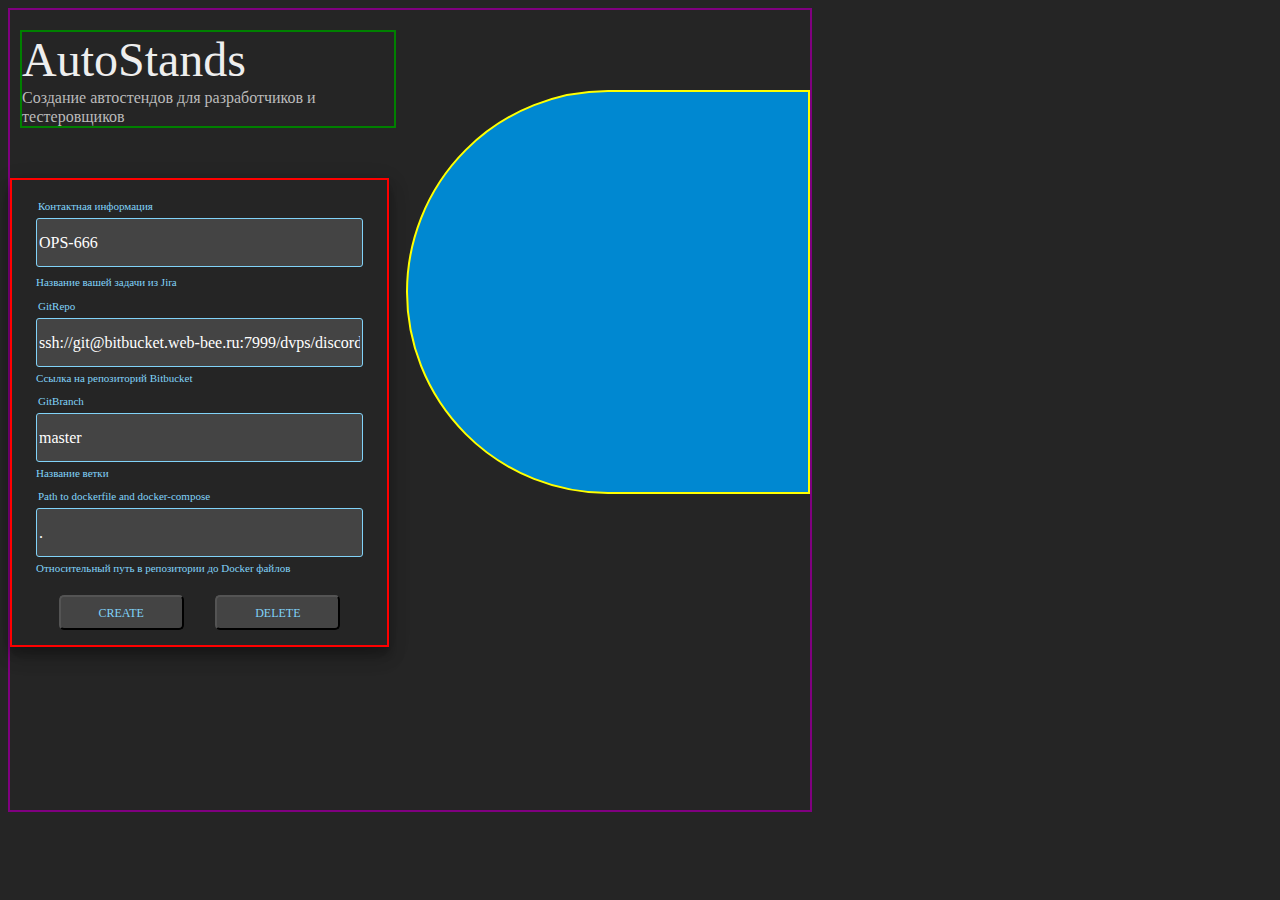
<file: index.html>
<!DOCTYPE html>
<html lang="en">
<head>
    <meta charset="UTF-8">
    <meta http-equiv="X-UA-Compatible" content="IE=edge">
    <meta name="viewport" content="width=device-width, initial-scale=1.0">
    <link rel="stylesheet" type="text/css" href="main.css">
    <link rel="stylesheet" type="text/css" href="input_rect.css">
    <link rel="stylesheet" type="text/css" href="buttons.css">
    <title>Autostands</title>
</head>
<body>
    <div class="main-div">
        <div class="first-inside">
            <div class="title-desc">
                <span class="autostands-title">AutoStands</span><br>
                <span class="autostands-desc">Создание автостендов для разработчиков и тестеровщиков</span>
            </div>
            <div class="input-main-rectangle">
                <div class="input-rectangle">
                    <div class="input-forms">
                            <legend>Контактная информация</legend>
                            <input type="text" value="OPS-666">
                            <div class="">
                                <span>Название вашей задачи из Jira</span>
                            </div>
                    </div>
                    <div class="input-forms">
                            <legend>GitRepo</legend>
                            <input type="text" value="ssh://git@bitbucket.web-bee.ru:7999/dvps/discord-jira-bot.git">
                            <span>Ссылка на репозиторий  Bitbucket</span>
                    </div>
                    <div class="input-forms">
                            <legend>GitBranch</legend>
                            <input type="text" value="master">
                            <span>Название ветки</span>
                    </div>
                    <div class="input-forms">
                            <legend>Path to dockerfile and docker-compose</legend>
                            <input type="text" value=".">
                            <span>Относительный путь в репозитории до Docker файлов</span>
                    </div>
                </div>
    
                <div class="buttons">
                    <div class="create-button">
                        <button>CREATE</button>
                    </div>
        
                    <div class="delete-button">
                        <button>DELETE</button>
                    </div>
                </div>
            </div>
        </div>
        
        <div class="second-inside">
            <div class="ellips"></div>
        </div>
    </div>    
</body>
</html>
</file>
<file: main.css>
html{
    margin: 0;
    padding: 0;
    background: #252525;
}
.main-div{
    width: 800px;
    height: 800px;
    border: 2px solid purple;
    
    display: flex;
    flex-direction: row;
    justify-content: flex-start;
}
.first-inside{
    display: flex;
    flex-direction: column;
}
.second-inside{
    margin: 10% 0;
}

.title-desc{
    margin: 20px 10px 50px 10px;
    border: 2px solid green;
}
.input-main-rectangle{
    width: 375px;
    
    background: #252525;
    box-shadow: 0px 12px 17px rgba(0, 0, 0, 0.14), 0px 5px 22px rgba(0, 0, 0, 0.12), 0px 7px 8px rgba(0, 0, 0, 0.2);
    border: 2px solid red;
}
.ellips{
    width: 400px;
    height: 400px;
    border-radius: 800px 0 0 800px;

    background: #0088D1;
    border: 2px solid yellow;
}


.autostands-title{
    width: 249px;
    height: 56px;

    font-family: Roboto;
    font-style: normal;
    font-weight: normal;
    font-size: 48px;
    line-height: 56px;
    color: #EEEEEE;
}
.autostands-desc{
    width: 455px;
    height: 19px;
    
    font-family: Roboto;
    font-style: normal;
    font-weight: normal;
    font-size: 16px;
    line-height: 19px;
    
    color: #BBBBBB;
}
</file>
<file: input_rect.css>
.input-rectangle{
    display: flex;
    flex-direction: column;

    margin: 15px;
    justify-content: flex-start;
}


.input-forms{
    margin: 5px;

    display: flex;
    flex-direction: column;
}


.input-forms input{ 
    height: 45px;
    margin: 5px 4px;

    background: #444444;
    border: 1px solid #81D3F9;
    border-radius: 3px;
    
    font-family: Roboto;
    font-style: normal;
    font-weight: normal;
    font-size: 16px;
    line-height: 19px;

    color: #FFFFFF;
}

.input-forms legend{
    z-index: 1;
    margin-left: 4px;

    font-family: Roboto;
    font-style: normal;
    font-weight: normal;
    font-size: 11px;
    line-height: 13px;

    color: #81D3F9;
}

.input-forms span{   
    margin: 0px 4px;
    
    font-family: Roboto;
    font-style: normal;
    font-weight: normal;
    font-size: 11px;
    line-height: 13px;
    
    color: #81D3F9;
}
</file>
<file: buttons.css>
.buttons{
    display: flex;
    flex-direction: row;

    margin: 15px;
    justify-content: space-evenly;    
}

.buttons button{
    width: 125px;
    height: 35px;
    
    background: #444444;
    border-radius: 5px;

    font-family: Roboto;
    font-style: normal;
    font-weight: normal;
    font-size: 12px;
    line-height: 14px;

    color: #81D3F9;
}
</file>
